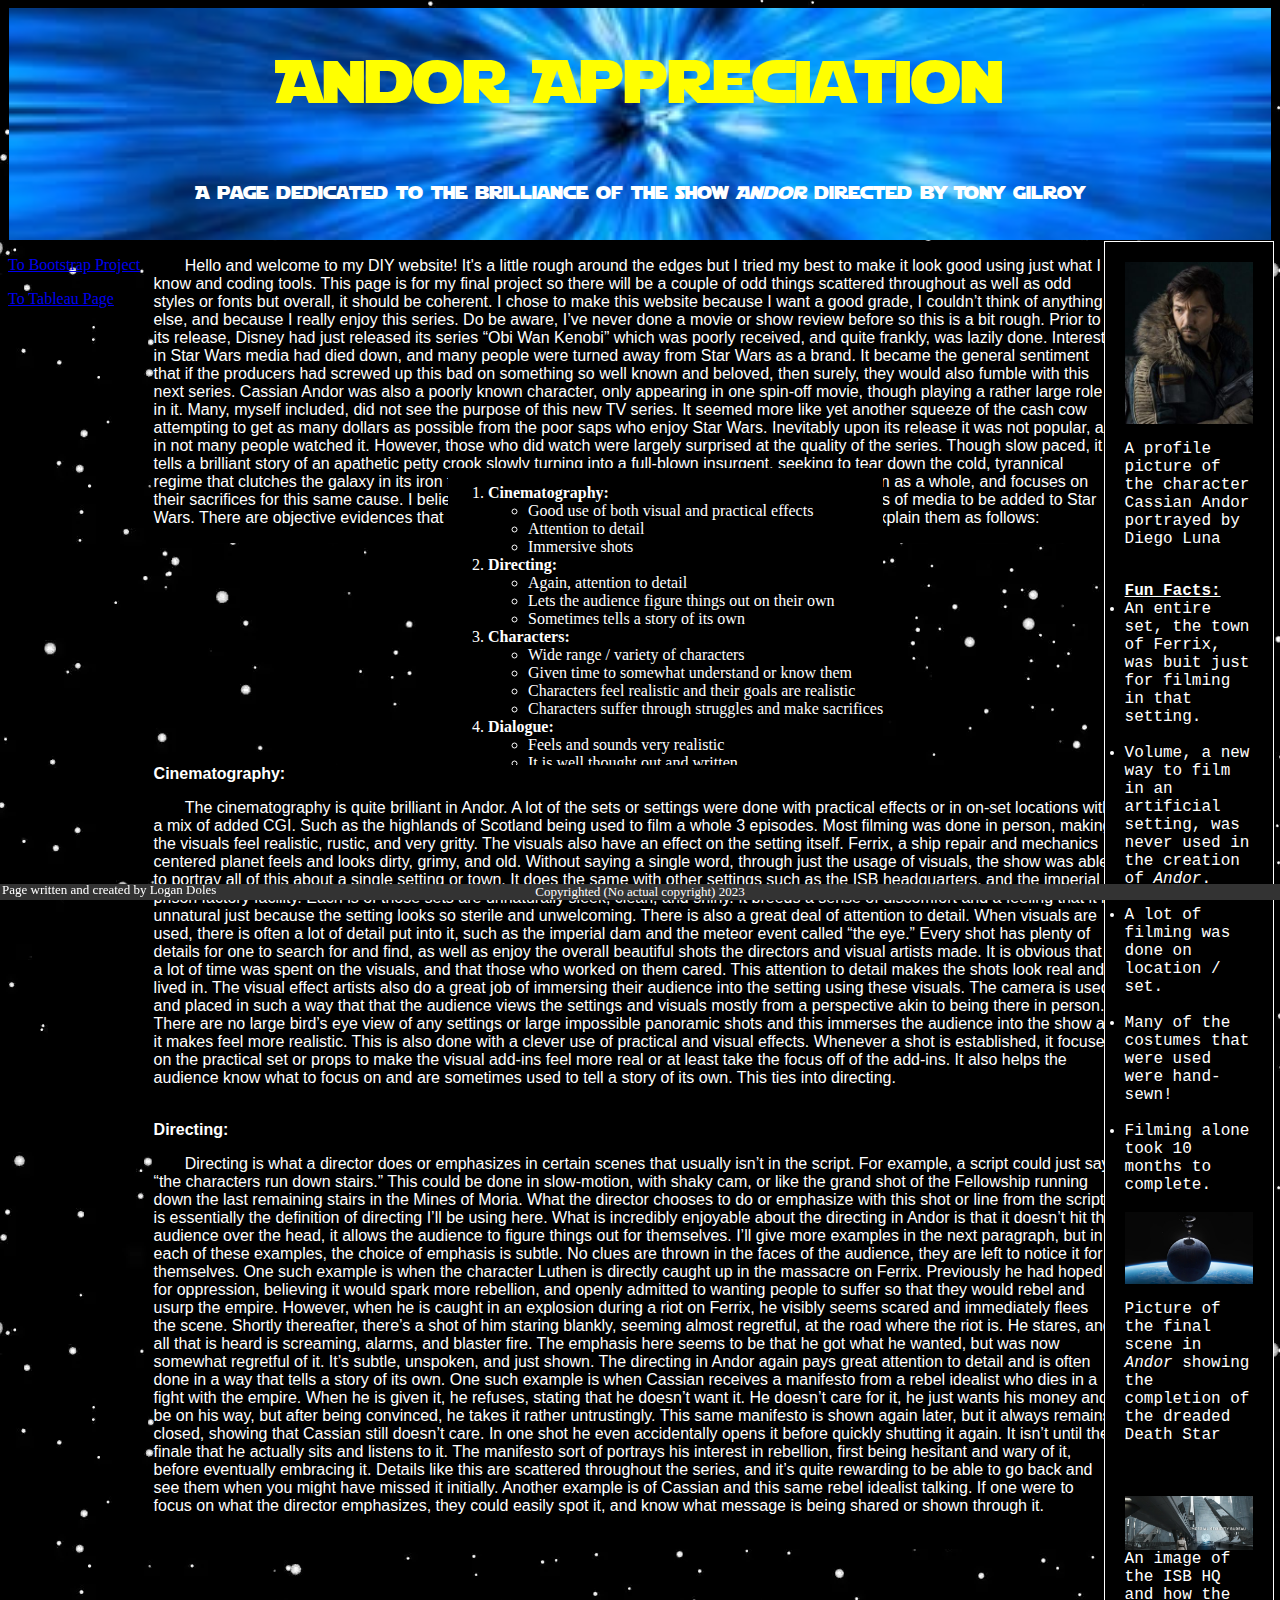
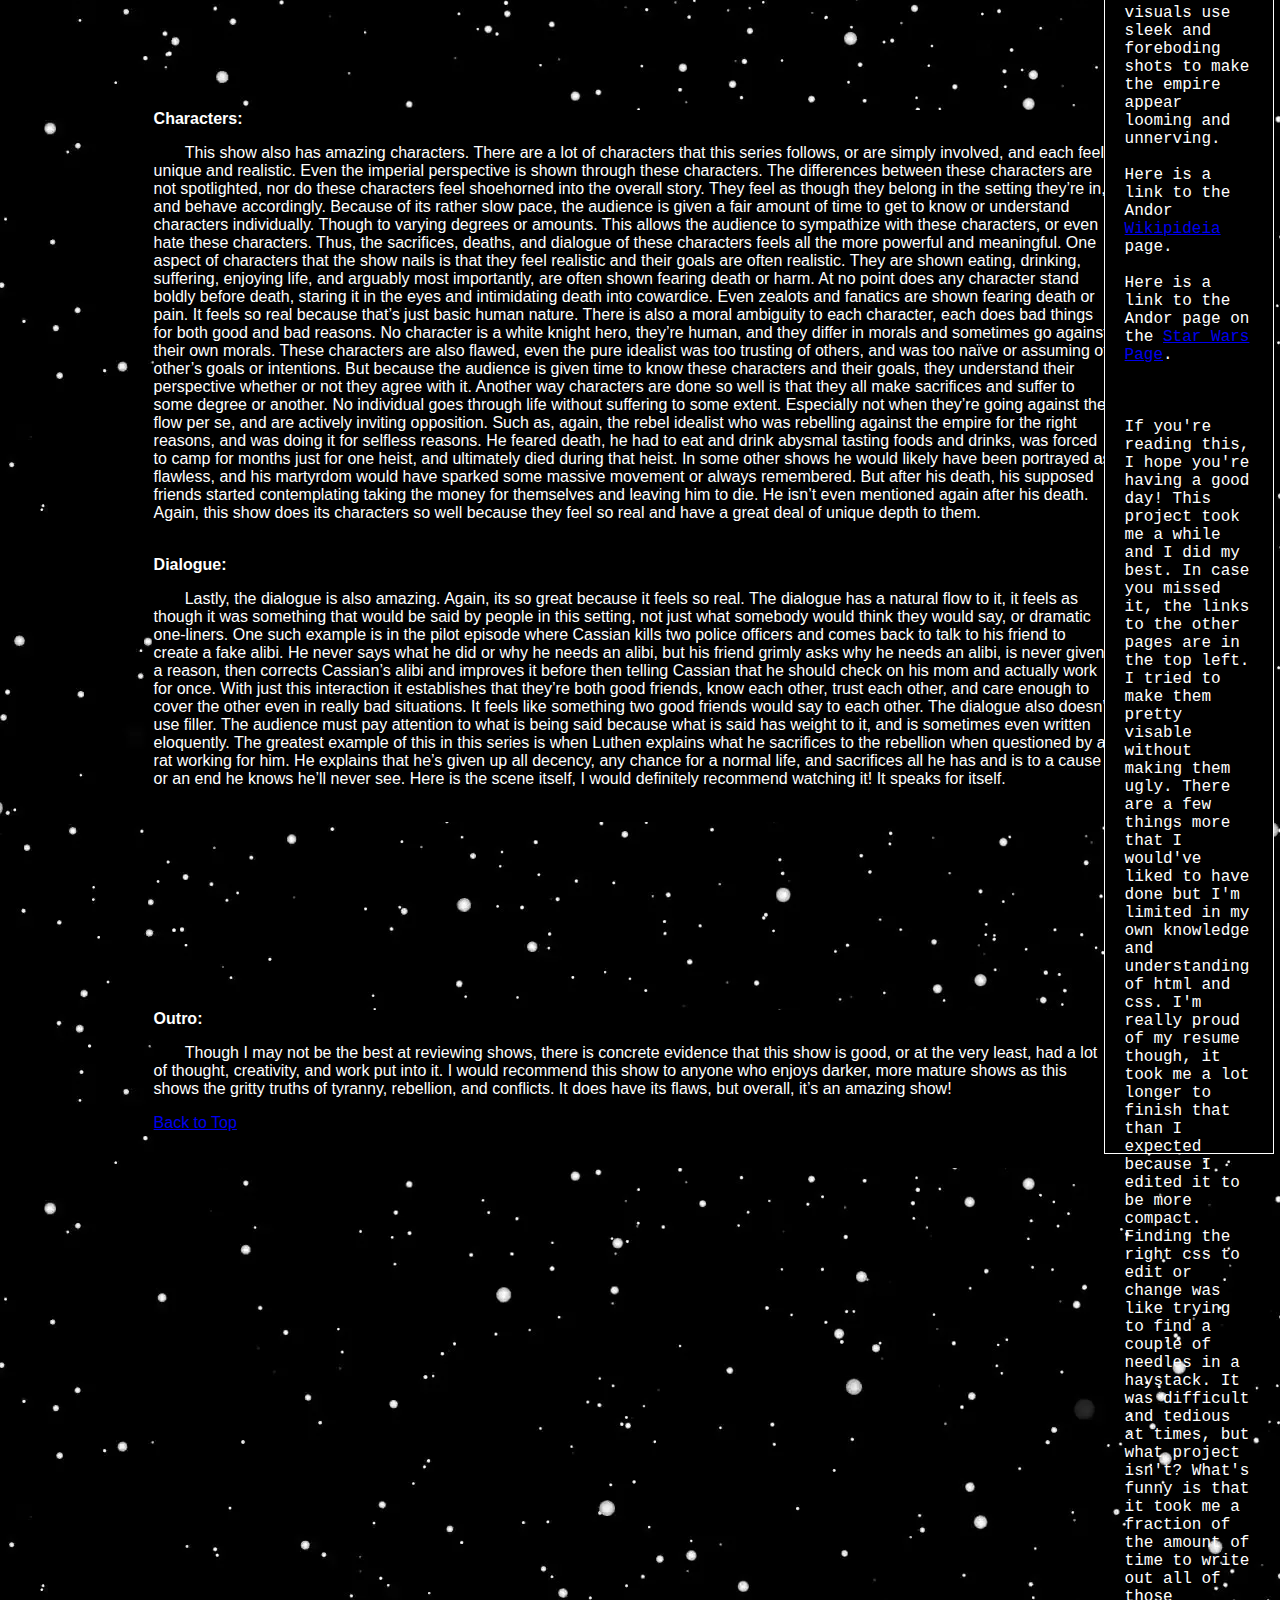
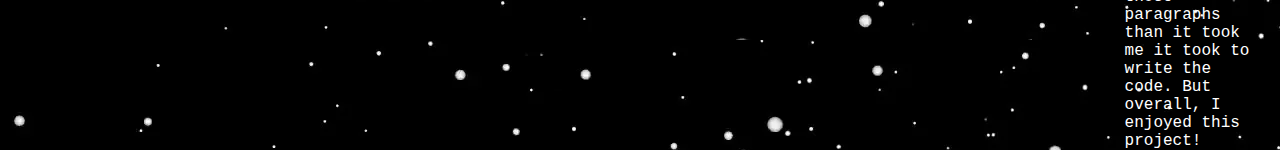
<file: index.html>
<!DOCTYPE html>
<html lang="en">

<head>
    <meta charset="UTF-8">
    <meta http-equiv="X-UA-Compatible" content="IE=edge">
    <meta name="viewport" content="width=device-width, initial-scale=1.0">
    <title>Andor Appreciation</title>
    <link rel="icon" type="image/x-icon" href="assets/img/SWfavicon.ico" />
    <link rel="stylesheet" href="css/customstyle.css">
    <link rel="stylesheet" href="assets/img/SWbackground.jpg">

</head>

<body class="bg common">
    <!--Header-->
    <div class="header" id="top">Andor Appreciation <br>
        <span class="subheader">A page dedicated to the brilliance of the show <span class="itallic">Andor</span>
            directed by Tony Gilroy</span>
    </div>

    <!--Main Body 1 (Intro and List)-->
    <div class="mainbody">
        <p>&nbsp;&nbsp;&nbsp;&nbsp;&nbsp;&nbsp;&nbsp;Hello and welcome to my DIY website! It's a little rough around the
            edges but I tried my best to make it look good using just what I know and coding tools. This page is for my
            final project so there will be a couple of odd things scattered throughout as well as odd styles or fonts
            but overall, it should be coherent.
            I chose to make this website because I want a good grade, I couldn’t think of anything else, and because I
            really enjoy this series. Do be aware, I’ve never done a movie or show review before so this is a bit rough.
            Prior to its release, Disney had just released its series “Obi Wan Kenobi” which was poorly received, and
            quite frankly, was lazily done. Interest in Star Wars media had died down, and many people were turned away
            from Star Wars as a brand. It became the general sentiment that if the producers had screwed up this bad on
            something so well known and beloved, then surely, they would also fumble with this next series. Cassian
            Andor was also a poorly known character, only appearing in one spin-off movie, though playing a rather large
            role in it. Many, myself included, did not see the purpose of this new TV series. It seemed more like yet
            another squeeze of the cash cow attempting to get as many dollars as possible from the poor saps who enjoy
            Star Wars. Inevitably upon its release it was not popular, as in not many people watched it. However, those
            who did watch were largely surprised at the quality of the series. Though slow paced, it tells a brilliant
            story of an apathetic petty crook slowly turning into a full-blown insurgent, seeking to tear down the cold,
            tyrannical regime that clutches the galaxy in its iron fist. It also tells the story of many different
            people, the rebellion as a whole, and focuses on their sacrifices for this same cause. I believe this show
            is vastly underrated and is one of the best pieces of media to be added to Star Wars. There are objective
            evidences that can be used or shown to prove this, and I will structure and explain them as follows:</p>
    </div>
    <div class="toc">
        <ol>
            <li><b>Cinematography:</b>
                <ul>
                    <li>Good use of both visual and practical effects</li>
                    <li>Attention to detail</li>
                    <li>Immersive shots</li>
                </ul>
            </li>

            <li><b>Directing:</b>
                <ul>
                    <li>Again, attention to detail </li>
                    <li>Lets the audience figure things out on their own</li>
                    <li>Sometimes tells a story of its own</li>
                </ul>
            </li>

            <li><b>Characters:</b>
                <ul>
                    <li>Wide range / variety of characters</li>
                    <li>Given time to somewhat understand or know them</li>
                    <li>Characters feel realistic and their goals are realistic</li>
                    <li>Characters suffer through struggles and make sacrifices</li>
                </ul>
            </li>

            <li><b>Dialogue:</b>
                <ul>
                    <li>Feels and sounds very realistic</li>
                    <li>It is well thought out and written</li>
                </ul>
            </li>
        </ol>
    </div>

    <!--Video 1-->
    <div class="video">
        <iframe width="560" height="315" src="https://www.youtube.com/embed/ZWPUPPUJwAs" title="YouTube video player"
            frameborder="0"
            allow="accelerometer; autoplay; clipboard-write; encrypted-media; gyroscope; picture-in-picture; web-share"
            allowfullscreen></iframe>
    </div>

    <!--Main Body 2 (Cinematography and Directing)-->
    <div class="mainbody2">
        <b>Cinematography:</b> <br>
        <p>&nbsp;&nbsp;&nbsp;&nbsp;&nbsp;&nbsp;&nbsp;The cinematography is quite brilliant in Andor. A lot of the sets
            or settings were done with practical effects or in on-set locations with a mix of added CGI. Such as the
            highlands of Scotland being used to film a whole 3 episodes. Most filming was done in person, making the
            visuals feel realistic, rustic, and very gritty. The visuals also have an effect on the setting itself.
            Ferrix, a ship repair and mechanics centered planet feels and looks dirty, grimy, and old. Without saying a
            single word, through just the usage of visuals, the show was able to portray all of this about a single
            setting or town. It does the same with other settings such as the ISB headquarters, and the imperial prison
            factory facility. Each is of those sets are unnaturally sleek, clean, and shiny. It breeds a sense of
            discomfort and a feeling that it is unnatural just because the setting looks so sterile and unwelcoming.
            There is also a great deal of attention to detail. When visuals are used, there is often a lot of detail put
            into it, such as the imperial dam and the meteor event called “the eye.” Every shot has plenty of details
            for one to search for and find, as well as enjoy the overall beautiful shots the directors and visual
            artists made. It is obvious that a lot of time was spent on the visuals, and that those who worked on them
            cared. This attention to detail makes the shots look real and lived in.
            The visual effect artists also do a great job of immersing their audience into the setting using these
            visuals. The camera is used and placed in such a way that that the audience views the settings and visuals
            mostly from a perspective akin to being there in person. There are no large bird’s eye view of any settings
            or large impossible panoramic shots and this immerses the audience into the show as it makes feel more
            realistic. This is also done with a clever use of practical and visual effects. Whenever a shot is
            established, it focuses on the practical set or props to make the visual add-ins feel more real or at least
            take the focus off of the add-ins. It also helps the audience know what to focus on and are sometimes used
            to tell a story of its own. This ties into directing.
        </p><br>
        <b>Directing:</b> <br>
        <p>&nbsp;&nbsp;&nbsp;&nbsp;&nbsp;&nbsp;&nbsp;Directing is what a director does or emphasizes in certain scenes
            that usually isn’t in the script. For example, a script could just say “the characters run down stairs.”
            This could be done in slow-motion, with shaky cam, or like the grand shot of the Fellowship running down the
            last remaining stairs in the Mines of Moria. What the director chooses to do or emphasize with this shot or
            line from the script is essentially the definition of directing I’ll be using here. What is incredibly
            enjoyable about the directing in Andor is that it doesn’t hit the audience over the head, it allows the
            audience to figure things out for themselves. I’ll give more examples in the next paragraph, but in each of
            these examples, the choice of emphasis is subtle. No clues are thrown in the faces of the audience, they are
            left to notice it for themselves. One such example is when the character Luthen is directly caught up in the
            massacre on Ferrix. Previously he had hoped for oppression, believing it would spark more rebellion, and
            openly admitted to wanting people to suffer so that they would rebel and usurp the empire. However, when he
            is caught in an explosion during a riot on Ferrix, he visibly seems scared and immediately flees the scene.
            Shortly thereafter, there’s a shot of him staring blankly, seeming almost regretful, at the road where the
            riot is. He stares, and all that is heard is screaming, alarms, and blaster fire. The emphasis here seems to
            be that he got what he wanted, but was now somewhat regretful of it. It’s subtle, unspoken, and just shown.
            The directing in Andor again pays great attention to detail and is often done in a way that tells a story of
            its own. One such example is when Cassian receives a manifesto from a rebel idealist who dies in a fight
            with the empire. When he is given it, he refuses, stating that he doesn’t want it. He doesn’t care for it,
            he just wants his money and be on his way, but after being convinced, he takes it rather untrustingly. This
            same manifesto is shown again later, but it always remains closed, showing that Cassian still doesn’t care.
            In one shot he even accidentally opens it before quickly shutting it again. It isn’t until the finale that
            he actually sits and listens to it. The manifesto sort of portrays his interest in rebellion, first being
            hesitant and wary of it, before eventually embracing it. Details like this are scattered throughout the
            series, and it’s quite rewarding to be able to go back and see them when you might have missed it initially.
            Another example is of Cassian and this same rebel idealist talking. If one were to focus on what the
            director emphasizes, they could easily spot it, and know what message is being shared or shown through it.
        </p><br>
    </div>

    <!--Main Body 3 (Characters and Dialogue)-->
    <div class="mainbody3">
        <b>Characters:</b> <br>
        <p>&nbsp;&nbsp;&nbsp;&nbsp;&nbsp;&nbsp;&nbsp;This show also has amazing characters. There are a lot of
            characters that this series follows, or are simply involved, and each feels unique and realistic. Even the
            imperial perspective is shown through these characters. The differences between these characters are not
            spotlighted, nor do these characters feel shoehorned into the overall story. They feel as though they belong
            in the setting they’re in, and behave accordingly. Because of its rather slow pace, the audience is given a
            fair amount of time to get to know or understand characters individually. Though to varying degrees or
            amounts. This allows the audience to sympathize with these characters, or even hate these characters. Thus,
            the sacrifices, deaths, and dialogue of these characters feels all the more powerful and meaningful.
            One aspect of characters that the show nails is that they feel realistic and their goals are often
            realistic. They are shown eating, drinking, suffering, enjoying life, and arguably most importantly, are
            often shown fearing death or harm. At no point does any character stand boldly before death, staring it in
            the eyes and intimidating death into cowardice. Even zealots and fanatics are shown fearing death or pain.
            It feels so real because that’s just basic human nature. There is also a moral ambiguity to each character,
            each does bad things for both good and bad reasons. No character is a white knight hero, they’re human, and
            they differ in morals and sometimes go against their own morals. These characters are also flawed, even the
            pure idealist was too trusting of others, and was too naïve or assuming of other’s goals or intentions. But
            because the audience is given time to know these characters and their goals, they understand their
            perspective whether or not they agree with it.
            Another way characters are done so well is that they all make sacrifices and suffer to some degree or
            another. No individual goes through life without suffering to some extent. Especially not when they’re going
            against the flow per se, and are actively inviting opposition. Such as, again, the rebel idealist who was
            rebelling against the empire for the right reasons, and was doing it for selfless reasons. He feared death,
            he had to eat and drink abysmal tasting foods and drinks, was forced to camp for months just for one heist,
            and ultimately died during that heist. In some other shows he would likely have been portrayed as flawless,
            and his martyrdom would have sparked some massive movement or always remembered. But after his death, his
            supposed friends started contemplating taking the money for themselves and leaving him to die. He isn’t even
            mentioned again after his death. Again, this show does its characters so well because they feel so real and
            have a great deal of unique depth to them.
        </p><br>
        <b>Dialogue:</b> <br>
        <p>&nbsp;&nbsp;&nbsp;&nbsp;&nbsp;&nbsp;&nbsp;Lastly, the dialogue is also amazing. Again, its so great because
            it feels so real. The dialogue has a natural flow to it, it feels as though it was something that would be
            said by people in this setting, not just what somebody would think they would say, or dramatic one-liners.
            One such example is in the pilot episode where Cassian kills two police officers and comes back to talk to
            his friend to create a fake alibi. He never says what he did or why he needs an alibi, but his friend grimly
            asks why he needs an alibi, is never given a reason, then corrects Cassian’s alibi and improves it before
            then telling Cassian that he should check on his mom and actually work for once. With just this interaction
            it establishes that they’re both good friends, know each other, trust each other, and care enough to cover
            the other even in really bad situations. It feels like something two good friends would say to each other.
            The dialogue also doesn’t use filler. The audience must pay attention to what is being said because what is
            said has weight to it, and is sometimes even written eloquently. The greatest example of this in this series
            is when Luthen explains what he sacrifices to the rebellion when questioned by a rat working for him. He
            explains that he’s given up all decency, any chance for a normal life, and sacrifices all he has and is to a
            cause or an end he knows he’ll never see. Here is the scene itself, I would definitely recommend watching
            it! It speaks for itself.
        </p><br>
    </div>

    <!--Video 2-->
    <div class="video2">
        <iframe width="560" height="315" src="https://www.youtube.com/embed/GANo-qV__Rw" title="YouTube video player"
            frameborder="0"
            allow="accelerometer; autoplay; clipboard-write; encrypted-media; gyroscope; picture-in-picture; web-share"
            allowfullscreen></iframe>
    </div>

    <!--Outro-->
    <div class="outro">
        <b>Outro:</b><br>
        <p>&nbsp;&nbsp;&nbsp;&nbsp;&nbsp;&nbsp;&nbsp;Though I may not be the best at reviewing shows, there is concrete
            evidence that this show is good, or at the very least, had a lot of thought, creativity, and work put into
            it. I would recommend this show to anyone who enjoys darker, more mature shows as this shows the gritty
            truths of tyranny, rebellion, and conflicts. It does have its flaws, but overall, it’s an amazing show!</p>
        <a href="#top">Back to Top</a><br><br><br>
    </div>

    <!--Right Menu-->
    <div class="rmenu">
        <img src="assets/img/Cassian Profile.jpg" class="img newimg_img" alt="Profile picture of Cassian Andor">
        <p>A profile picture of the character Cassian Andor portrayed by Diego Luna</p> <br>
        <b><u>Fun Facts:</u></b>
        <li>
            An entire set, the town of Ferrix, was buit just for filming in that setting.
        </li><br>
        <li>
            Volume, a new way to film in an artificial setting, was never used in the creation of <span
                class="itallic">Andor</span>.
        </li><br>
        <li>
            A lot of filming was done on location / set.
        </li><br>
        <li>
            Many of the costumes that were used were hand-sewn!
        </li> <br>
        <li>
            Filming alone took 10 months to complete.
        </li><br>
        <img src="assets/img/Death_Star.jpg" class="img newimg_img"
            alt="Image of the Death Star being completed in the season finale">
        <p>Picture of the final scene in <span class="itallic">Andor</span> showing the completion of the dreaded Death
            Star</p><br><br>
        <img src="assets/img/Isb-hq.jpg" alt="Picture of the ISB HQ" class="newimg_img"> An image of the ISB HQ and how
        the visuals use sleek and foreboding shots to make the empire appear looming and unnerving. <br><br>
        Here is a link to the Andor <a href="https://en.wikipedia.org/wiki/Andor_(TV_series)"
            target="_blank">Wikipideia</a> page. <br><br>
        Here is a link to the Andor page on the <a href="https://www.starwars.com/series/andor" target="_blank">Star
            Wars Page</a>. <br><br><br><br>
        If you're reading this, I hope you're having a good day! This project took me a while and I did my best. In case
        you missed it, the links to the other pages are in the top left. I tried to make them pretty visable without
        making them ugly. There are a few things more that I would've liked to have done but I'm limited in my own
        knowledge and understanding of html and css. I'm really proud of my resume though, it took me a lot longer to finish that than I expected
        because I edited it to be more compact. Finding the right css to edit or change was like trying to find a couple of needles in a haystack.
        It was difficult and tedious at times, but what project isn't? What's funny is that it
        took me a fraction of the amount of time to write out all of those paragraphs than it took me it took to write
        the code. But overall, I enjoyed this project!
    </div>

    <!--Footer-->
    <div class="footer">Copyrighted (No actual copyright) 2023</div>

    <!--Credit-->
    <div class="credit">Page written and created by Logan Doles</div>

    <!--Links-->
    <p><a href="index2.html" target="_blank">To Bootstrap Project</a></p>
    <p><a href="assets/Tableau.html" target="_blank">To Tableau Page</a></p>
</body>

</html>
</file>
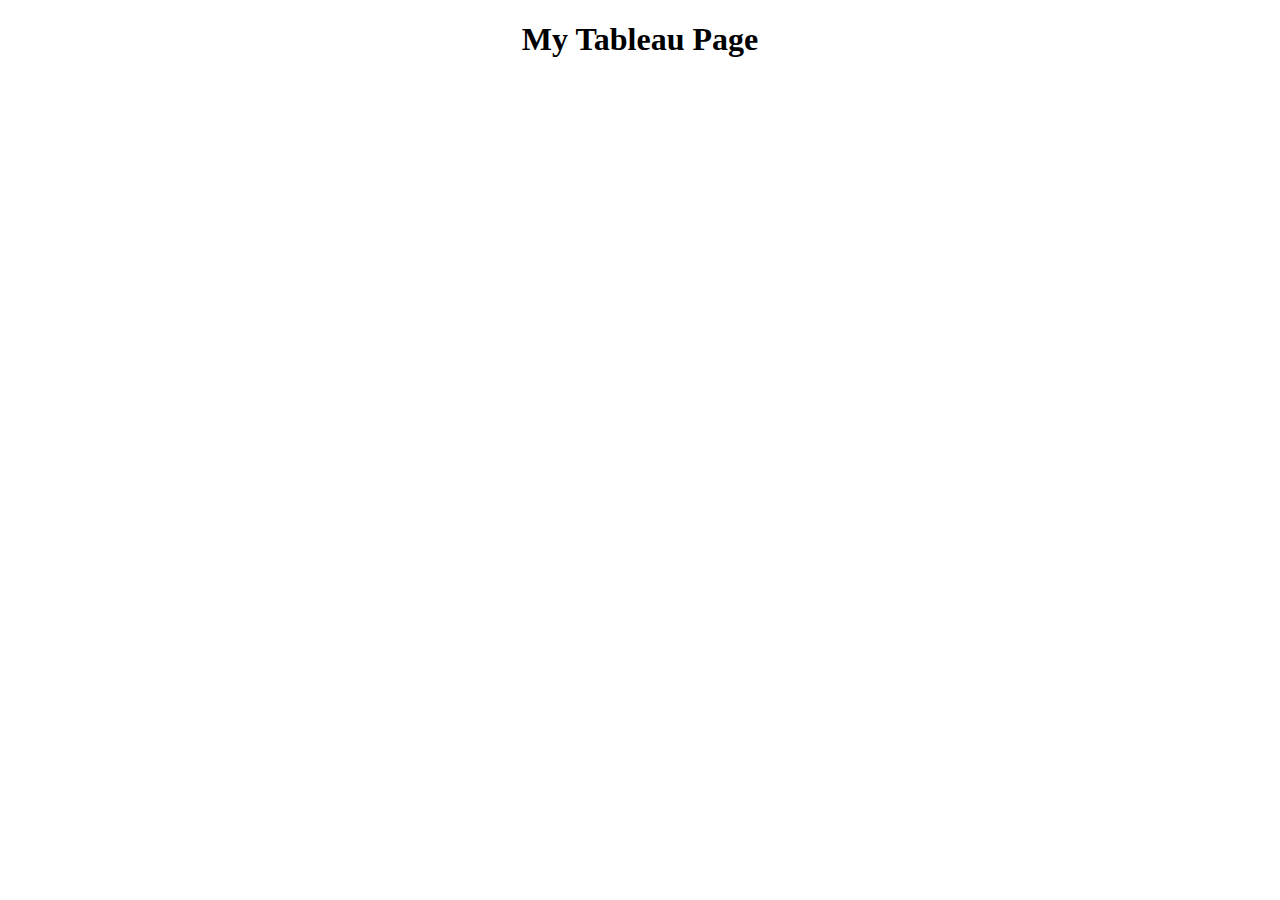
<file: assets/Tableau.html>
<!DOCTYPE html>
<html lang="en">

<head>
    <meta charset="UTF-8">
    <meta http-equiv="X-UA-Compatible" content="IE=edge">
    <meta name="viewport" content="width=device-width, initial-scale=1.0">
    <title>Random Tableau Graph</title>
    <link rel="stylesheet" href="../css/customstyle.css">
</head>

<body>
    <div class="theader">
        <h1>My Tableau Page</h1>
    </div>
    <div class='tableauPlaceholder' id='viz1681329210184' style='position: relative' class="tableau"><noscript><a
                href='#'><img alt='Family Trees '
                    src='https:&#47;&#47;public.tableau.com&#47;static&#47;images&#47;Fa&#47;FamilyTreesofAncientMythology&#47;FamilyTrees&#47;1_rss.png'
                    style='border: none' /></a></noscript><object class='tableauViz' style='display:none;'>
            <param name='host_url' value='https%3A%2F%2Fpublic.tableau.com%2F' />
            <param name='embed_code_version' value='3' />
            <param name='site_root' value='' />
            <param name='name' value='FamilyTreesofAncientMythology&#47;FamilyTrees' />
            <param name='tabs' value='no' />
            <param name='toolbar' value='yes' />
            <param name='static_image'
                value='https:&#47;&#47;public.tableau.com&#47;static&#47;images&#47;Fa&#47;FamilyTreesofAncientMythology&#47;FamilyTrees&#47;1.png' />
            <param name='animate_transition' value='yes' />
            <param name='display_static_image' value='yes' />
            <param name='display_spinner' value='yes' />
            <param name='display_overlay' value='yes' />
            <param name='display_count' value='yes' />
            <param name='language' value='en-US' />
        </object></div>
    <script
        type='text/javascript'> var divElement = document.getElementById('viz1681329210184'); var vizElement = divElement.getElementsByTagName('object')[0]; vizElement.style.width = '1200px'; vizElement.style.height = '3177px'; var scriptElement = document.createElement('script'); scriptElement.src = 'https://public.tableau.com/javascripts/api/viz_v1.js'; vizElement.parentNode.insertBefore(scriptElement, vizElement);                </script>
</body>

</html>
</file>
<file: css/customstyle.css>
@font-face {
    font-family: 'Star Wars';
    src: url(../assets/starjedi/Starjedi.ttf);
  }
.header {
    font-size: 60px;
    padding: 20px;
    text-align: center;
    color: rgb(255, 255, 0);
    margin: 1px;
    font-family: 'Star Wars' !important;
        src: url(../assets/starjedi/Starjedi.ttf);
    background-image: url(../assets/img/Heading\ bg\ 2.jpg);
    background-repeat: no-repeat;
    background-size:cover;
    background-position: center;
}
.subheader{
    font-size: large;
    color: white;
    font-family: 'Star Wars';
}
.mainbody{
    left: 12%;
    text-align: left;
    color: white;
    background-color: black;
    width: 75%;
    position:absolute;
    font-family: Arial;
}
.toc{
    font-style: bold;
    text-align: left;
    background-color: black;
    position: absolute;
    top: 52%;
    color: white;
    left:35%
}
.mainbody2{
    left: 12%;
    text-align: left;
    color: white;
    background-color: black;
    width: 75%;
    position:absolute;
    top: 85%;
    font-family: Arial, Helvetica, sans-serif;
}
.video{
    left: 32%;
    top: 155%;
    text-align: center;
    z-index: 1;
    position: absolute;
}
.mainbody3{
    left: 12%;
    text-align: left;
    color: white;
    background-color: black;
    width: 75%;
    position:absolute;
    top: 190%;
    font-family: Arial, Helvetica, sans-serif;
}
.video2{
    position:absolute;
    top: 255%;
    left: 32%;
    text-align: center;
}
.outro{
    left: 12%;
    text-align: left;
    color: white;
    background-color: black;
    width: 75%;
    position:absolute;
    top: 290%;
    font-family: Arial, Helvetica, sans-serif;
}
.rmenu{
    padding: 20px;
    position: absolute;
    text-align: left;
    color: white;
    background-color: black;
    right: .5%;
    width: 10%;
    height:274.5%;
    border: 1px solid white;
    font-family: 'Courier New', Courier, monospace;
}
.lmenu{
    left: 0;
    width: 12%;
    max-height: fit-content;
    top: 0;
    z-index: 1;
}
.footer {
    position:fixed;
    bottom: 0;
    left: 0;
    width: 100%;
    background-color: #333;
    text-align: center;
    color: white;
    font-size: small;
}
.bg{
    background-image: url(../assets/img/SWbackground.jpg);
}
.credit{
    bottom: 2px;
    left: 2px;
    position: fixed;
    color: white;
    font-family: 'Times New Roman', Times, serif;
    font-size: small;
}
.swfont{
    font-family: 'Star Jedi', 'Franklin Gothic Medium'
}
img{
    display: block; /*will make every image blocked*/ 
}
.newimg_img{
    display: block;
    width: 100%;
    border: none;
}
a:visited{
    color:magenta
}
a::before{
    color: cyan;
}
.common{
    color: white;
    font-family: serif;
}
.itallic{
    font-style: italic;
}
.tableau{
    left: 20%;
    text-align: center;
}
.theader{
    text-align: center;
}
.miniheader{
    text-align:center;
    font-style: bold;
}
</file>
